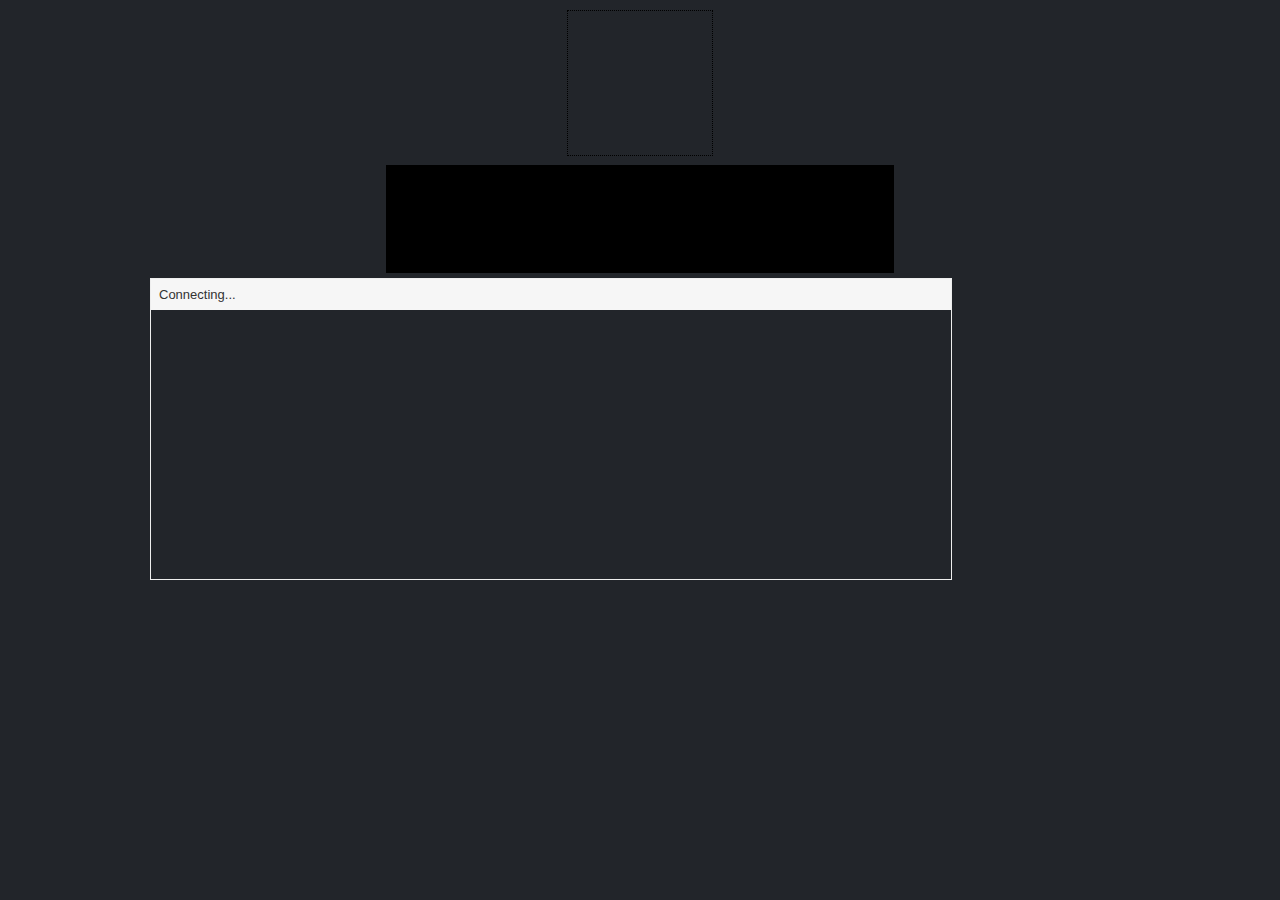
<file: game.html>
<!DOCTYPE html>
<html lang='en'>
	<head>
		<title>OMGWTFMMO</title>
  	<meta http-equiv="content-type" content="text/html; charset=utf-8" />
    <link rel="stylesheet" type="text/css" href="public/stylesheets/main.css" />
  </head>
  <body>
		<div id="wrapper">
			<canvas id="canvas" width="144" height="144" tabindex="1"></canvas>
			<div id="debug"></div>
			<div id="chat"><p>Connecting...</p></div>
      <form id="form" onsubmit="send(); return false">
        <input type="text" autocomplete="off" id="text"><input type="submit" value="Send">
      </form>
		</div>
		<script src="public/scripts/jquery.js"></script>
		<script src="public/scripts/game.js"></script>
		<script src="public/scripts/game.keyboard.js"></script>
		<script src="public/scripts/game.player.js"></script>
		<script src="public/scripts/game.script.js"></script>
    <script src="public/scripts/socket.io.js"></script>
    <script src="public/scripts/main.js"></script>
  </body>
</html>
</file>
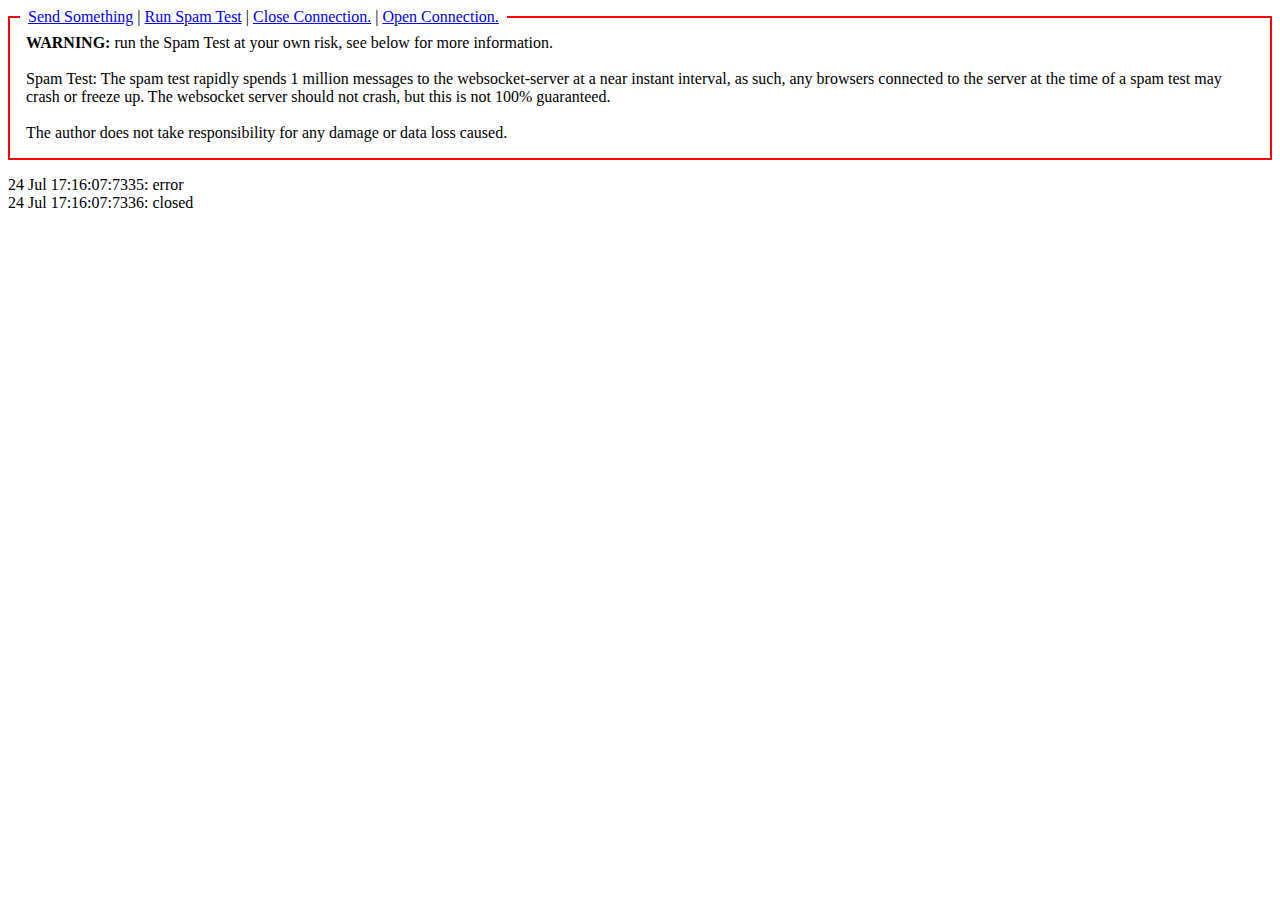
<file: plugins/node-websocket-server/examples/client.html>
<!doctype html>
<html>
  <head>
    <title>node-websocket-server test</title>
		<style type="text/css">
#rockbar {
	position: fixed;
	top: 0;
	left: 20px;
	background: #fff;
	padding: 0.5em;
	display: block;
}

#warning {
	padding: 1em;
	border: 2px solid red;
}
		</style>
  </head>
  <body>
		<p id="warning">
			<strong>WARNING:</strong> run the Spam Test at your own risk, see below for more information.<br /><br />
Spam Test: The spam test rapidly spends 1 million messages to the websocket-server at a near instant interval, as such, any browsers connected to the server at the time of a spam test may crash or freeze up. The websocket server should not crash, but this is not 100% guaranteed.<br/><br />
The author does not take responsibility for any damage or data loss caused.</p>
	  <div id="rockbar">
			<a href="#" id="send">Send Something</a> | <a href="#" id="spam">Run Spam Test</a> | <a href="#" id="close">Close Connection.</a> | <a href="#" id="open">Open Connection.</a>
		</div>
		<div id="log"></div>
    <script type="text/javascript">
var months = ['Jan', 'Feb', 'Mar', 'Apr', 'May', 'Jun', 'Jul', 'Aug', 'Sep', 'Oct', 'Nov', 'Dec'];

function pad(n) {
  return n < 10 ? '0' + n.toString(10) : n.toString(10);
}

function timestamp() {
  var d = new Date();
  return [
    d.getDate(),
    months[d.getMonth()],
    [ pad(d.getHours())
    , pad(d.getMinutes())
    , pad(d.getSeconds())
    , (d.getTime() + "").substr( - 4, 4)
    ].join(':')
  ].join(' ');
};


function scrollToBottom() {
    window.scrollBy(0, document.body.scrollHeight - document.body.scrollTop);
};

function log(data){
  output_log.innerHTML += timestamp()+": "+data+"<br />";
  scrollToBottom();
}


var conn, recvd, connections = 0;
var output_log = document.getElementById("log");
var connect = function() {
  if (window["WebSocket"]) {
    recvd = 0;
    //host = (document.location.host != "" ? document.location.host : "localhost:8000");
    host = "localhost";
    conn = new WebSocket("wss://"+host+"/test");
    conn.onmessage = function(evt) {
      log(evt.data);

      // conn.close();
      // log(connections++);
      // connect();

      // if(recvd == 0){
      //   conn.id = parseInt(evt.data.match(/\: ([0-9]+)/)[1], 10);
      // }
      // recvd++;
    };
    
    conn.onerror = function() {
      log("error", arguments);
    };
    
    conn.onclose = function() {
      log("closed");
    };

    conn.onopen = function() {
      log("opened");
    };
  }
};

document.getElementById("send").addEventListener("click", function(e) {
  if (conn) {
    setTimeout(function() {
      conn.send("test message");
      log("<"+conn.id+"> "+"test message");
    }, 0);
  }
  e.preventDefault();
  return false;
}, false);

document.getElementById("spam").addEventListener("click", function() {
  if (conn) {
    for (var i = 0; i < 100000; ++i) {
      (function(n) {
        setTimeout(function() {
          conn.send("t" + n);
          //log("<"+conn.id+"> "+"t "+n);
        }, 0);
      })(i);
    }
  }
  return false;
}, true);

document.getElementById("close").addEventListener("click", function(e) {
  if (conn) {
    conn.close();
    conn = false;
  }
  e.preventDefault();
  return false;
}, false);

document.getElementById("open").addEventListener("click", function(e) {
  if (!conn) {
    connect();
  }
  e.preventDefault();
  return false;
}, false);

window.onload = connect;

    </script>
  </body>
</html>
</file>
<file: public/stylesheets/main.css>
/* HTML */
* {
  margin: 0;
  padding: 0;
}
body {
  color: #eeeeee;
  font-size: 14px;
  background-color: #22252a;
}
a {
  text-decoration: none;
  color: #000000;
}
a:focus, a:active {
  outline: none;
}
a:hover {
  text-decoration: underline;
}
a img, img {
  border: none;
}
ul {
  margin-left: 20px;
}
td {
  vertical-align: top;
}
#wrapper {
  width: 980px;
  margin: 0 auto;
  padding: 10px;
  text-align: center;
}
#main {
  border: #000000;
  background-color: #ffffff;
  
}
canvas#canvas {
   border: 1px dotted #000000;
}
canvas#canvas:focus {
	outline: none;
}
div#debug {
   width: 500px;
   height: 100px;
   overflow-x: hidden;
   overflow-y: auto;
   background-color: #000;
   color: #11FF25;
   margin: 5px auto;
   text-align: left;
   padding: 4px;
}

/* Chat area */
#chat { height: 300px; overflow: auto; width: 800px; border: 1px solid #eee; font: 13px Helvetica, Arial; }
#chat p { padding: 8px; margin: 0; text-align: left; }
#chat p:nth-child(odd) { background: #F6F6F6; color: #333333; }
#form { width: 782px; background: #333; padding: 5px 10px; display: none; }
#form input[type=text] { width: 700px; padding: 5px; background: #fff; border: 1px solid #fff; }
#form input[type=submit] { cursor: pointer; background: #999; border: none; padding: 6px 8px; -moz-border-radius: 8px; -webkit-border-radius: 8px; margin-left: 5px; text-shadow: 0 1px 0 #fff; }
#form input[type=submit]:hover { background: #A2A2A2; }
#form input[type=submit]:active { position: relative; top: 2px; }
</file>
